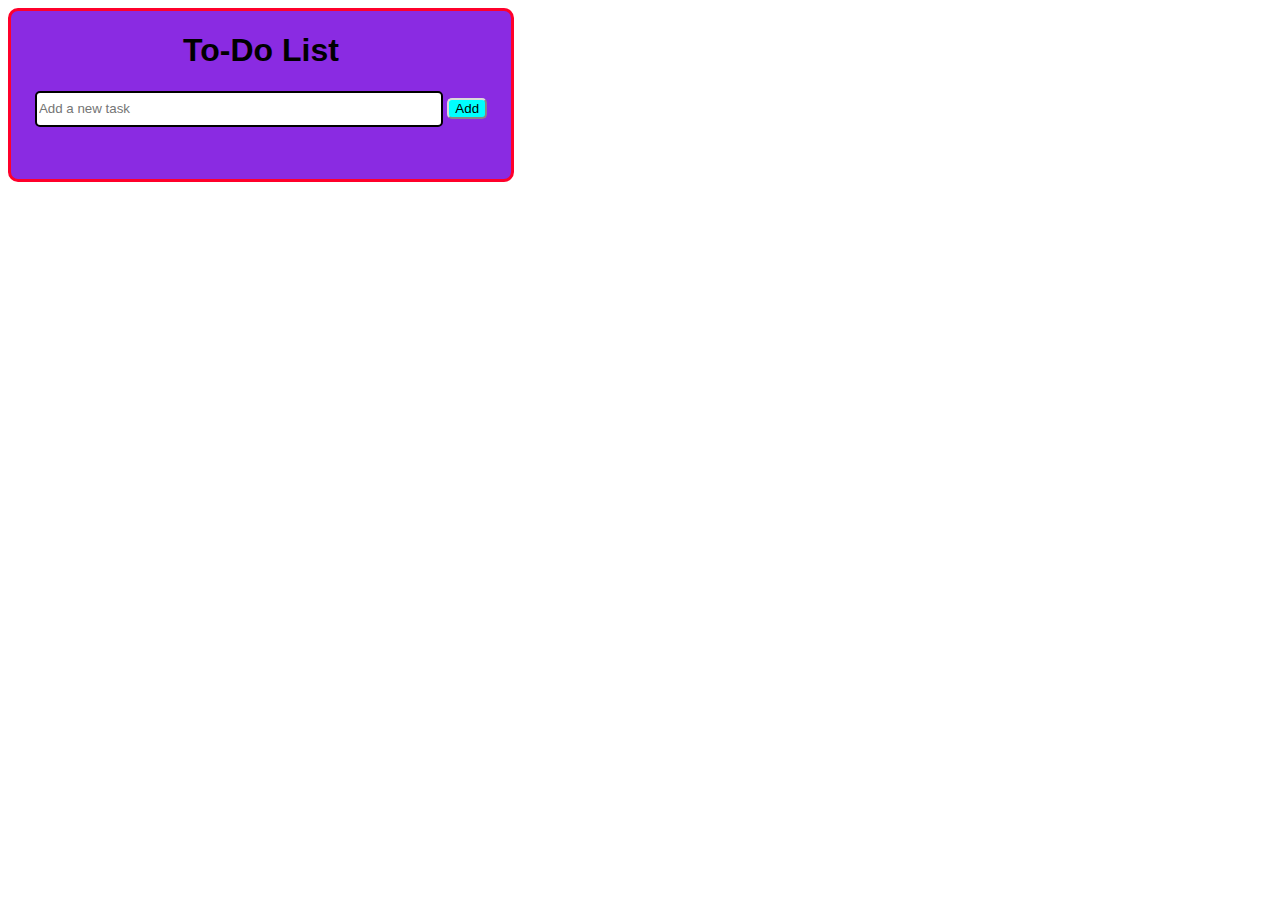
<file: To Do List/index.html>
<!DOCTYPE html>
<html lang="en">
<head>
    <meta charset="UTF-8">
    <meta name="viewport" content="width=device-width, initial-scale=1.0">
    <title>To Do List</title>
    <link rel="stylesheet" href="styles.css">
</head>
<body>
    <div id="wrapper">

        <h1>To-Do List</h1>
        <form id="todo-form" action="">
            <input type="text" id="todo-input" placeholder="Add a new task" required>
            <button type="submit">Add</button>
        </form>
        <ul id="todo-list"></ul>
    </div>
</body>
<script src="script.js"></script>
</html>
</file>
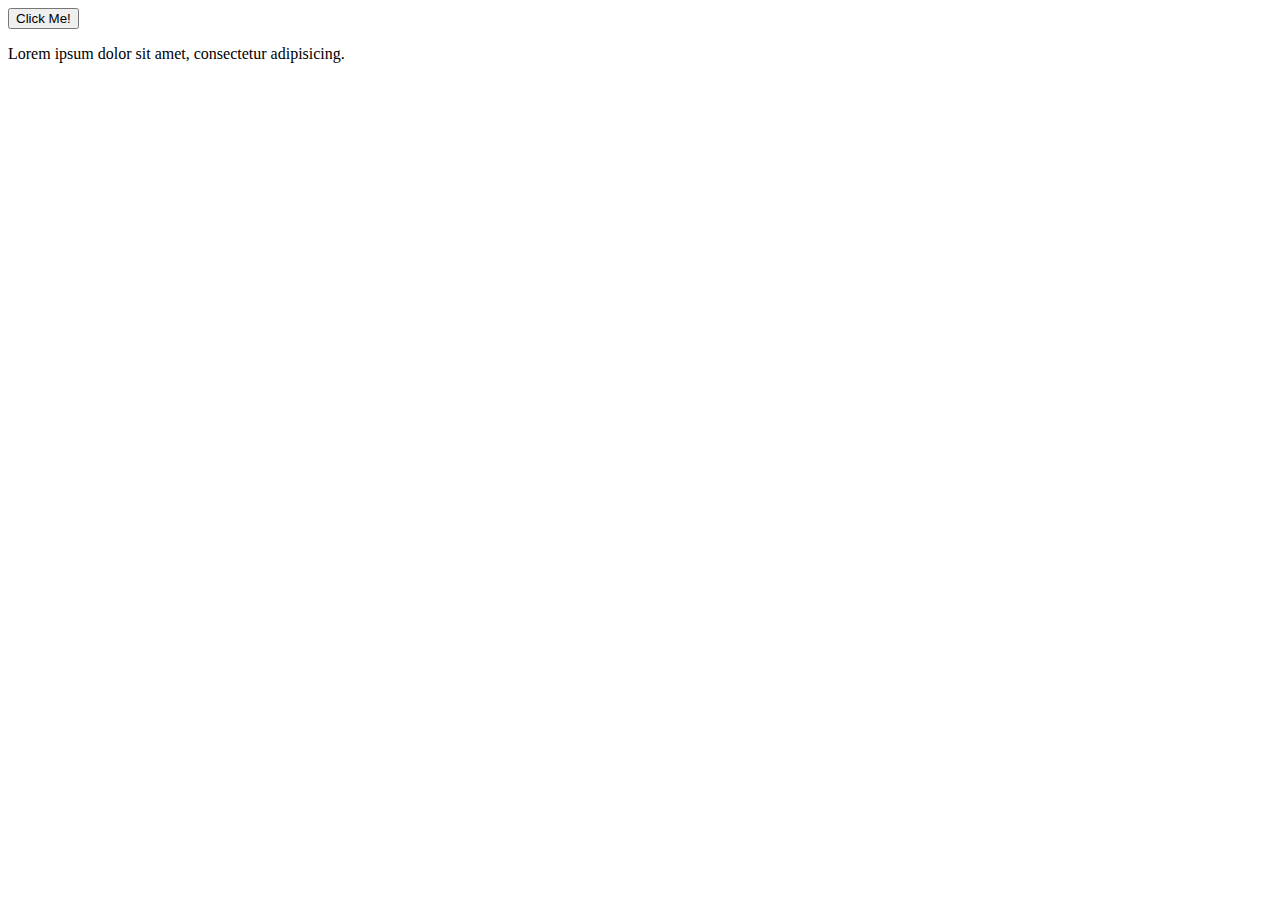
<file: Sheryians Tasks/Task 1/index.html>
<!DOCTYPE html>
<html lang="en">
<head>
    <meta charset="UTF-8">
    <meta name="viewport" content="width=device-width, initial-scale=1.0">
    <title>Change the button</title>
</head>
<body>
    <!--Create an HTML page with a button. When the button is clicked ,change the text of a paragraph element -->

    <button> Click Me!</button>
    <p>Lorem ipsum dolor sit amet, consectetur adipisicing.
    </p>
</body>
<script>
    const btn=document.querySelector("button");
    const p= document.querySelector("p");
    btn.addEventListener("click",function(){
        p.textContent="Hiii, thanks for clicking me!"
    })

</script>
</html>
</file>
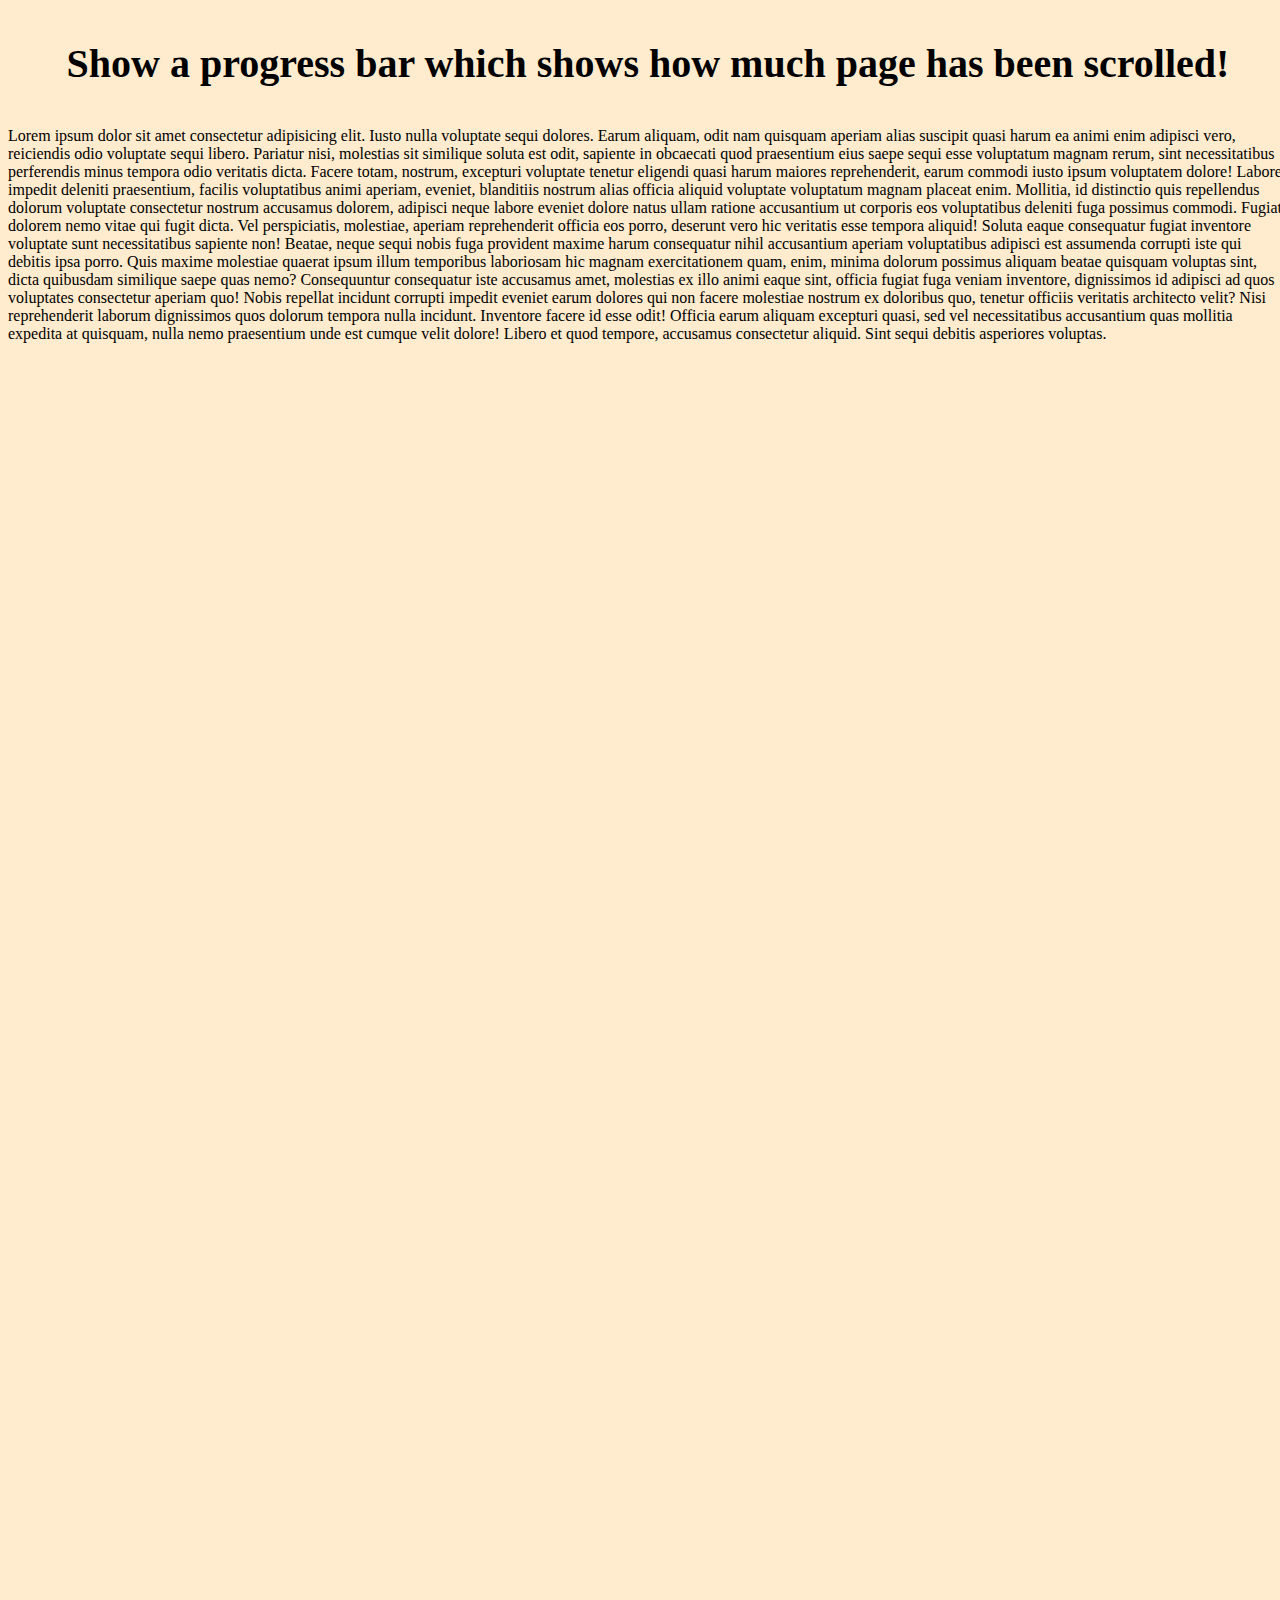
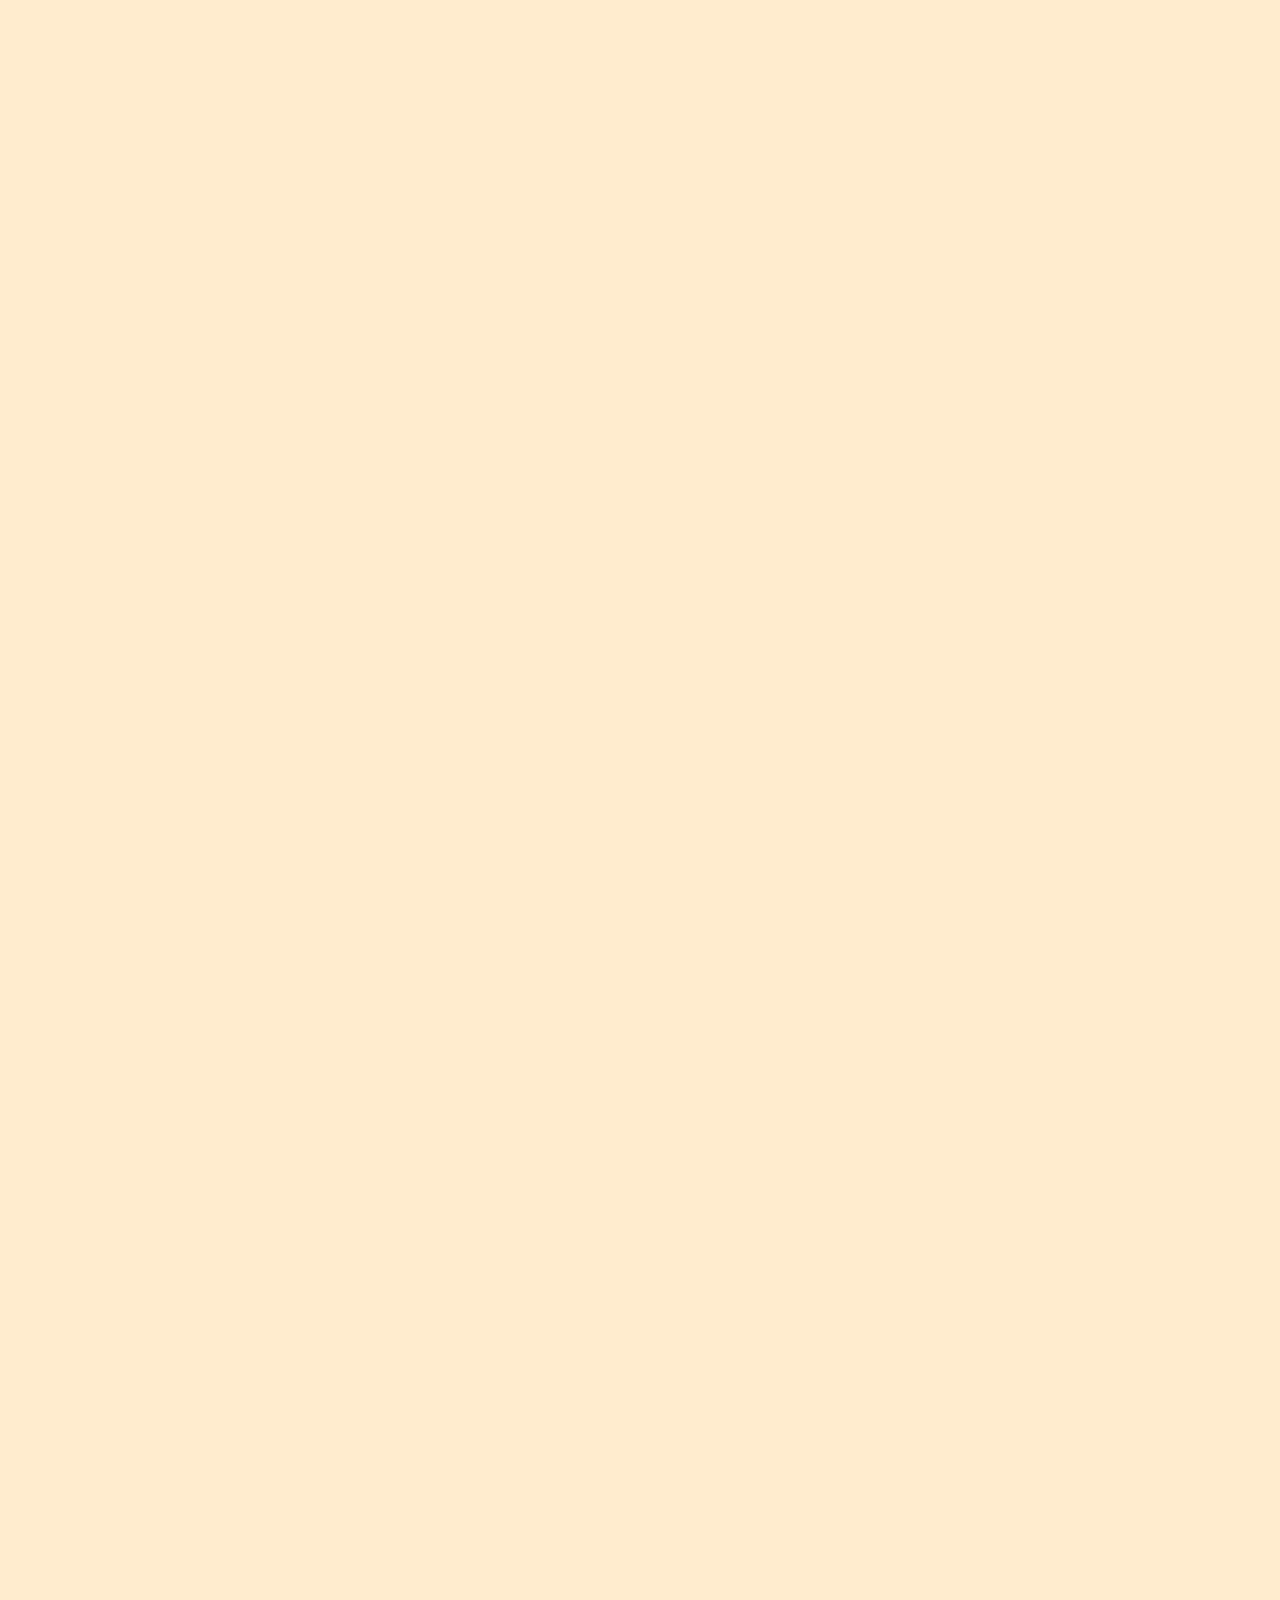
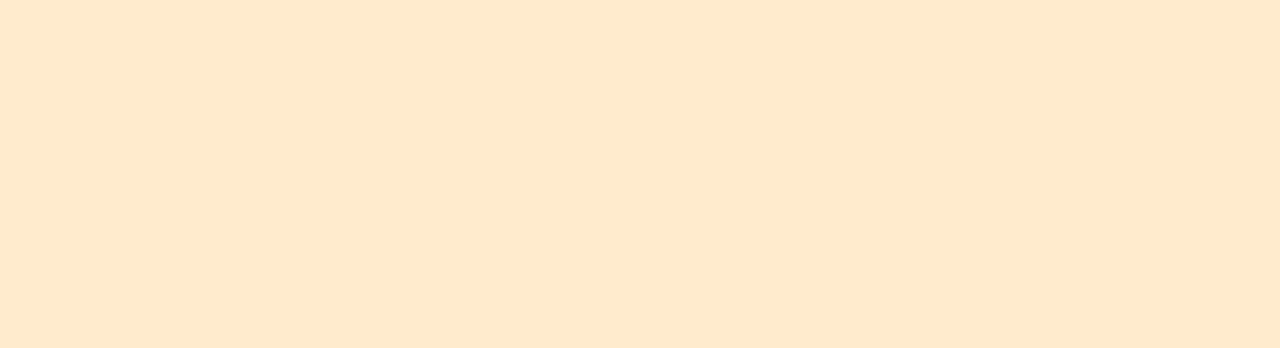
<file: Sheryians Tasks/Task 10/index.html>
<!DOCTYPE html>
<html lang="en">
<head>
    <meta charset="UTF-8">
    <meta name="viewport" content="width=device-width, initial-scale=1.0">
    <title>Document</title>
    <style>
        body{
            height: 3500px;
            width: 100%;
            background-color: blanchedalmond;
        }
        h3{
            display: flex;
            justify-content: center;
            font-size: 40px;
        }
        .progress{
            position: fixed;
            top: 0;
            left: 0;
            width: 0;
            height: 5px;
            background-color: #4caf50;
            z-index: 1000;
            
        }
    </style>
</head>
<body>
    <!--Show a progress bar which shows how much page has been scrolled!-->
    <div class="progress"></div>
    <div id="content">
        <h3>Show a progress bar which shows how much page has been scrolled!</h3>
        <p>Lorem ipsum dolor sit amet consectetur adipisicing elit. Iusto nulla voluptate sequi dolores. Earum aliquam, odit nam quisquam aperiam alias suscipit quasi harum ea animi enim adipisci vero, reiciendis odio voluptate sequi libero. Pariatur nisi, molestias sit similique soluta est odit, sapiente in obcaecati quod praesentium eius saepe sequi esse voluptatum magnam rerum, sint necessitatibus perferendis minus tempora odio veritatis dicta. Facere totam, nostrum, excepturi voluptate tenetur eligendi quasi harum maiores reprehenderit, earum commodi iusto ipsum voluptatem dolore! Labore impedit deleniti praesentium, facilis voluptatibus animi aperiam, eveniet, blanditiis nostrum alias officia aliquid voluptate voluptatum magnam placeat enim. Mollitia, id distinctio quis repellendus dolorum voluptate consectetur nostrum accusamus dolorem, adipisci neque labore eveniet dolore natus ullam ratione accusantium ut corporis eos voluptatibus deleniti fuga possimus commodi. Fugiat dolorem nemo vitae qui fugit dicta. Vel perspiciatis, molestiae, aperiam reprehenderit officia eos porro, deserunt vero hic veritatis esse tempora aliquid! Soluta eaque consequatur fugiat inventore voluptate sunt necessitatibus sapiente non! Beatae, neque sequi nobis fuga provident maxime harum consequatur nihil accusantium aperiam voluptatibus adipisci est assumenda corrupti iste qui debitis ipsa porro. Quis maxime molestiae quaerat ipsum illum temporibus laboriosam hic magnam exercitationem quam, enim, minima dolorum possimus aliquam beatae quisquam voluptas sint, dicta quibusdam similique saepe quas nemo? Consequuntur consequatur iste accusamus amet, molestias ex illo animi eaque sint, officia fugiat fuga veniam inventore, dignissimos id adipisci ad quos voluptates consectetur aperiam quo! Nobis repellat incidunt corrupti impedit eveniet earum dolores qui non facere molestiae nostrum ex doloribus quo, tenetur officiis veritatis architecto velit? Nisi reprehenderit laborum dignissimos quos dolorum tempora nulla incidunt. Inventore facere id esse odit! Officia earum aliquam excepturi quasi, sed vel necessitatibus accusantium quas mollitia expedita at quisquam, nulla nemo praesentium unde est cumque velit dolore! Libero et quod tempore, accusamus consectetur aliquid. Sint sequi debitis asperiores voluptas.
        </p>

    </div>
</body>
<script>
    window.onscroll=function(){
        updateProgressBar();
    };
    function updateProgressBar(){
        var winScroll= document.body.scrollTop || document.documentElement.scrollTop;
        var height= document.documentElement.scrollHeight- document.documentElement.clientHeight;
        var scrolled=(winScroll/height)*100;
        document.getElementsByClassName("progress")[0].style.width=scrolled +"%";
        /*
        document.getElementsByClassName("progress") returns a collection of elements. Even if there's only one element with the class name "progress", it is still a collection (array-like object). You need to access the first element in this collection using [0].
        */

        /*
        
        document vs. documentElement

        ->document:

        document is the root node of the HTML document. It represents the entire HTML document as a whole.
        It provides access to the various parts of the document (e.g., elements, metadata, styles, etc.).

        ->document.documentElement:

        document.documentElement is a reference to the <html> element in the document.
        The <html> element is the root element of an HTML document and contains the <head> and <body> elements.
        document.documentElement allows you to access and manipulate the properties and methods of the <html> element directly.
                
        */
    };
</script>
</html>
</file>
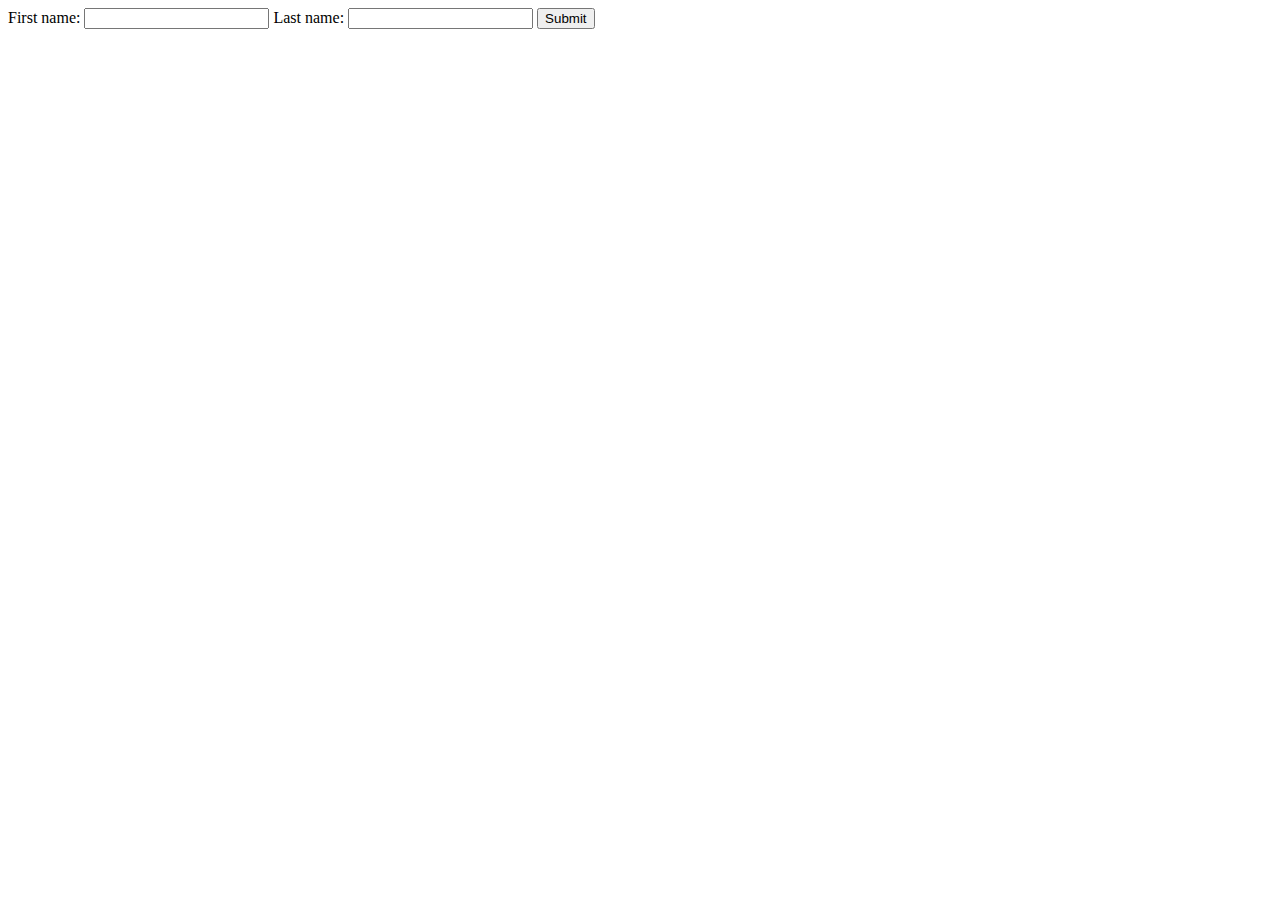
<file: Sheryians Tasks/Task 3/index.html>
<!DOCTYPE html>
<html lang="en">
<head>
    <meta charset="UTF-8">
    <meta name="viewport" content="width=device-width, initial-scale=1.0">
    <title>Document</title>
</head>
<body>
    <!--Create a form with input fields and a submit button. Use the javascript to validate the form and display an error message if the input is invalid -->
    <form action="text" id="my-form">
        <label for="fname">First name:</label>
        <input id="inp1" type="text">
        <label for="lname">Last name:</label>
        <input id="inp2" type="text">
        <input type="submit">
    </form>
    <h4></h4>
</body>
<script>
//⚠️While dealing wqith forms , keep in mind that forms submission leads to reloading of the page and if teh page reloads, the Js will not run so we have to prevent that reloading

//to prevent reloading one method is preventDefault()


const form =document.querySelector(" form");
// const inp1= document.querySelector("#inp1");
// const inp2= document.querySelector("#inp2");

//🟡the above method is also useful wil get very tedious to select all if tehr ear ehell lot of inputs

// now using the inps attribute-> It's a nodelist containg all the fields of form
const inps=document.querySelectorAll('input[type="text"]');

const h4= document.querySelector("h4");
form.addEventListener("submit",function(ev){
    ev.preventDefault(); //AB JO BHI EVENTS honge unhe prevent default kr diya hai

    //using the first method
    // if(inp1.value===''|| inp2.value===''){
    //     h4.textContent="Errror, some fields are blank!"
    //     h4.style.color="red";
    //     alert("Abey naam to sahi se daalo!")
    // }
    // else{
    //     alert("form submitted successfully");
    //     h4.textContent=""
    // }


    // inps.forEach(function(inp){
    //     if(inp.value===''){
    //         h4.textContent="Error";
    //         h4.style.color="red"
            
    //     }
        
    //     else{
    //         h4.textContent="Success";
    //     }
    // })

    //🟡Prob with above method is that when we will enter the first value blanka nd second not black then it will not generate the error coz as the secod value is filled it will pass on to the else

    //here we can nopt use the break as well

    //so to make that way we canuse for loop

    for(var i=0;i<inps.length;i++){
        if(inps[i].value===''){
            h4.textContent= "Error has occured, Please check your input!"
            h4.style.color='red';
            break;
        }
        else{
            h4.textContent="Form Submitted Successfully!"
        }
    }

})
</script>
</html>
</file>
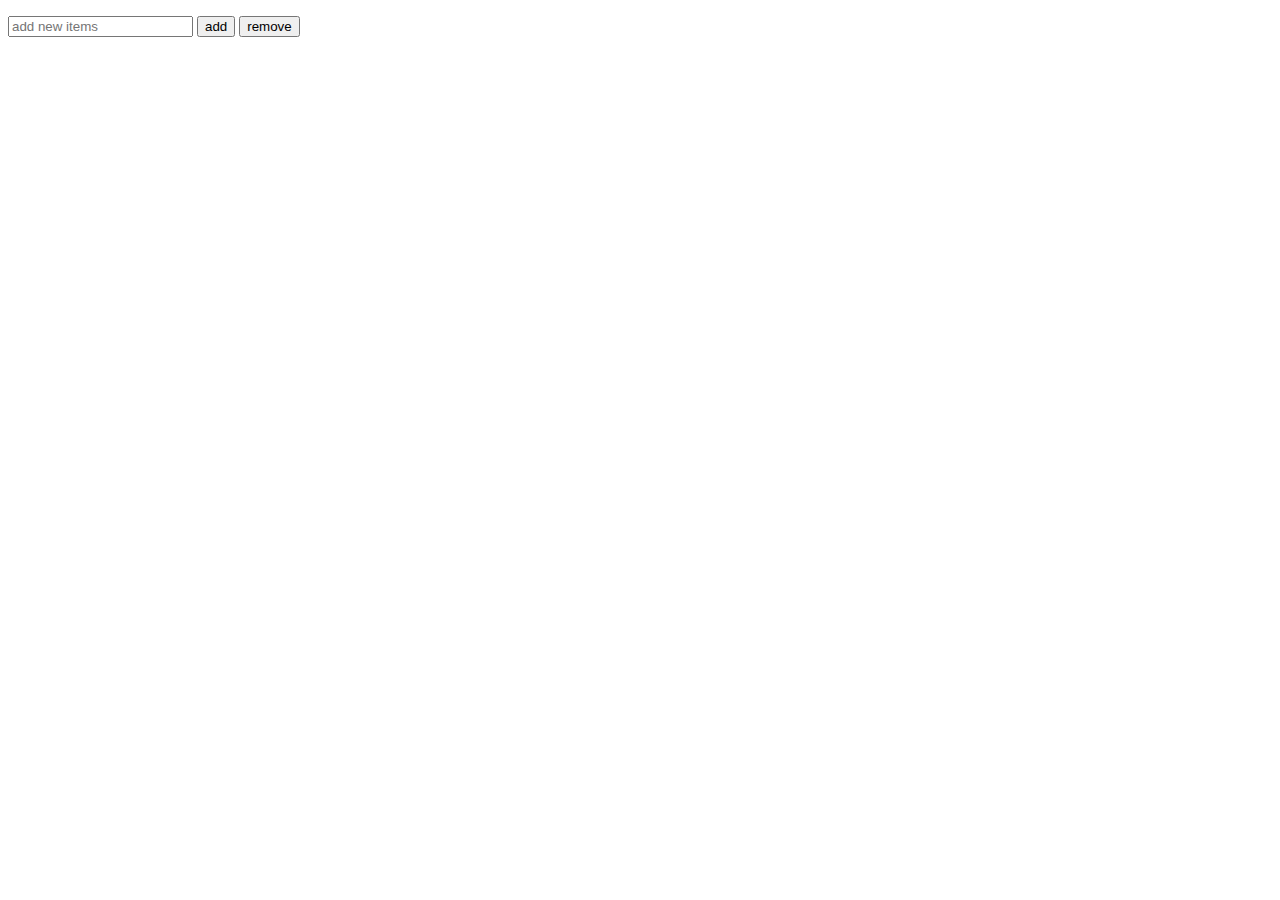
<file: Sheryians Tasks/Task 4/index.html>
<!DOCTYPE html>
<html lang="en">
<head>
    <meta charset="UTF-8">
    <meta name="viewport" content="width=device-width, initial-scale=1.0">
    <title>Task 4</title>
</head>
<body>
    <!--Create an ul , allow users to add and remove list items dynamically using buttons-->
    <ul>
       
    </ul>
    <input type="text" placeholder="add new items">    
    <button id="add">add</button>    
    <button id="remove">remove</button>    
</body>
<script>
    var add =document.querySelector("#add");
    var remove =document.querySelector("#remove");
    var inp=document.querySelector("input");
    var ul= document.querySelector('ul');
    
    var li;// har baar ise append krenge ya fir delet krenge

    add.addEventListener("click",function(){
        if(inp.value.trim()===''){}
        else{
            li=document.createElement('li')//ek li create hoga
            li.textContent=inp.value; //isse ab li me data de diya
            ul.appendChild(li); //ye ul me jaake append ho jaayega
            inp.value='';//isse wapas input box ka content blank ho jayega

        }
    })
    remove.addEventListener("click",function(){
        ul.removeChild(li);
    })

</script>
</html>
</file>
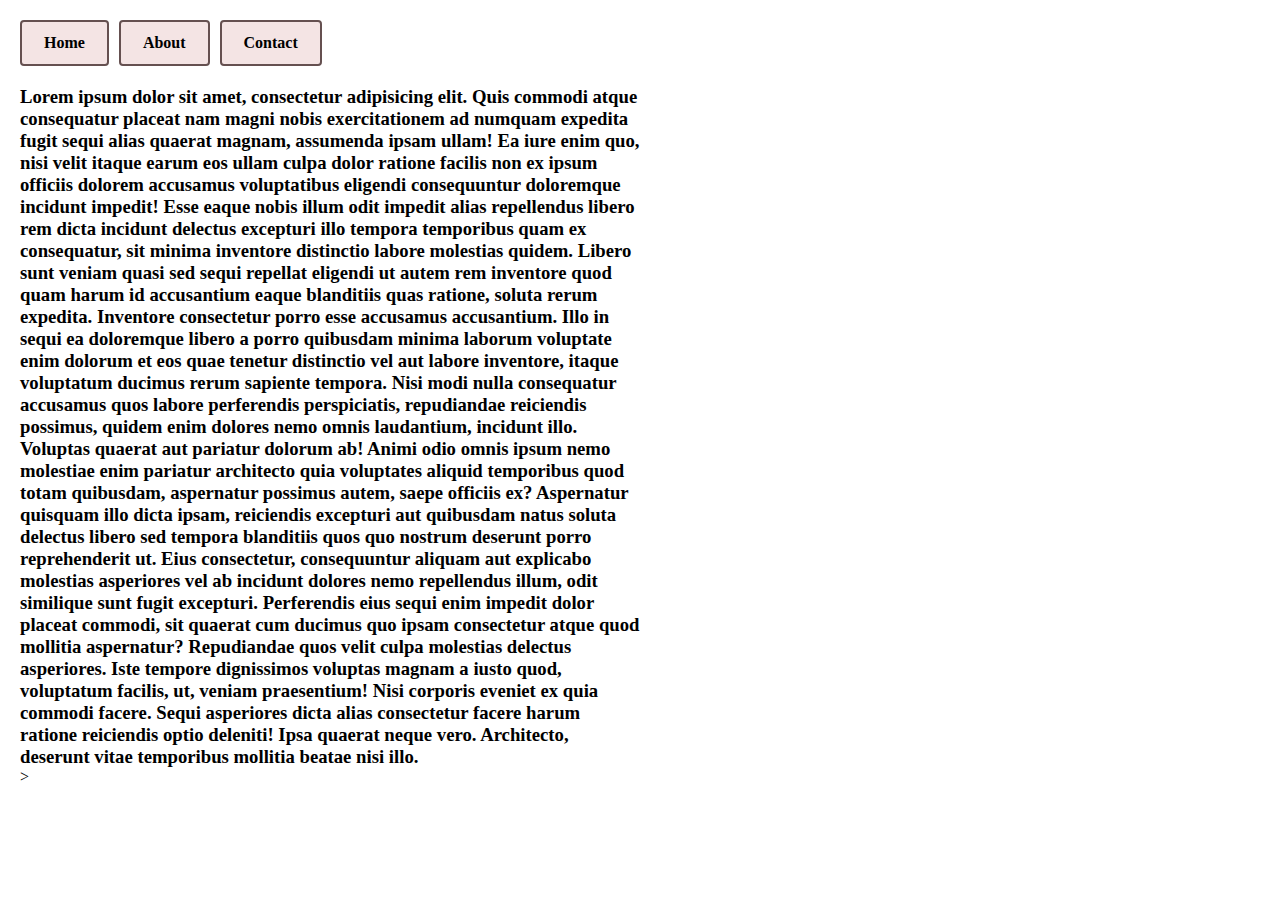
<file: Sheryians Tasks/Task 6/index.html>
<!DOCTYPE html>
<html lang="en">
<head>
    <meta charset="UTF-8">
    <meta name="viewport" content="width=device-width, initial-scale=1.0">
    <title>Document</title>
    <style>
        *{
            margin:0;
            padding:0;
            box-sizing: border-box;
            font-family: gilroy;
        }
        html,body{
            width: 100%;
            height: 100%;
        }
        body{
            padding: 20px;
        }
        #tabs{
            display: flex;
            gap: 10px;
        }
        .tabs{
            padding:12px 22px;
            background-color: #f4e4e4;
            border: 2px solid #655050;
            border-radius: 4px;
            font-weight: 700;
        }
        h3{
            display: none;
            margin-top: 20px;
            
        }
    </style>
</head>
<body>
    <!--Create a tab interface where clicking on tabs displays different content sections without page reload-->
    <div id="tabs">
        <div id="home" class="tabs">Home</div>
        <div id="about" class="tabs">About</div>
        <div id="contact" class="tabs">Contact</div>
    </div>
    <h3 id="hometext">Lorem ipsum dolor sit amet, consectetur adipisicing elit. Quis commodi atque consequatur placeat nam magni nobis exercitationem ad numquam expedita fugit sequi alias quaerat magnam, assumenda ipsam ullam! Ea iure enim quo, nisi velit itaque earum eos ullam culpa dolor ratione facilis non ex ipsum officiis dolorem accusamus voluptatibus eligendi consequuntur doloremque incidunt impedit! Esse eaque nobis illum odit impedit alias repellendus libero rem dicta incidunt delectus excepturi illo tempora temporibus quam ex consequatur, sit minima inventore distinctio labore molestias quidem. Libero sunt veniam quasi sed sequi repellat eligendi ut autem rem inventore quod quam harum id accusantium eaque blanditiis quas ratione, soluta rerum expedita. Inventore consectetur porro esse accusamus accusantium. Illo in sequi ea doloremque libero a porro quibusdam minima laborum voluptate enim dolorum et eos quae tenetur distinctio vel aut labore inventore, itaque voluptatum ducimus rerum sapiente tempora. Nisi modi nulla consequatur accusamus quos labore perferendis perspiciatis, repudiandae reiciendis possimus, quidem enim dolores nemo omnis laudantium, incidunt illo. Voluptas quaerat aut pariatur dolorum ab! Animi odio omnis ipsum nemo molestiae enim pariatur architecto quia voluptates aliquid temporibus quod totam quibusdam, aspernatur possimus autem, saepe officiis ex? Aspernatur quisquam illo dicta ipsam, reiciendis excepturi aut quibusdam natus soluta delectus libero sed tempora blanditiis quos quo nostrum deserunt porro reprehenderit ut. Eius consectetur, consequuntur aliquam aut explicabo molestias asperiores vel ab incidunt dolores nemo repellendus illum, odit similique sunt fugit excepturi. Perferendis eius sequi enim impedit dolor placeat commodi, sit quaerat cum ducimus quo ipsam consectetur atque quod mollitia aspernatur? Repudiandae quos velit culpa molestias delectus asperiores. Iste tempore dignissimos voluptas magnam a iusto quod, voluptatum facilis, ut, veniam praesentium! Nisi corporis eveniet ex quia commodi facere. Sequi asperiores dicta alias consectetur facere harum ratione reiciendis optio deleniti! Ipsa quaerat neque vero. Architecto, deserunt vitae temporibus mollitia beatae nisi illo.</h3>
    <h3 id="abouttext">Lorem ipsum dolor sit amet consectetur adipisicing elit. Cumque laboriosam necessitatibus, earum eos odio quaerat molestias. Rem totam earum corporis porro pariatur consequuntur, sunt eaque tenetur doloremque assumenda autem exercitationem, iste fuga praesentium commodi quos a modi ea. Dolore ea quod aut? Quam voluptatibus deleniti quaerat officia unde eius, nemo, exercitationem quas architecto beatae accusamus placeat optio officiis recusandae laudantium facere cumque! Dolore nisi illum eos porro, inventore dolor. Ducimus hic soluta maiores nostrum repudiandae provident, nesciunt eum illum nihil dolorem modi officiis explicabo. Modi ipsum, dignissimos aperiam magni officia id nobis praesentium laborum temporibus ea maiores magnam culpa unde iure sit tempore laudantium soluta commodi cupiditate non! Voluptate ex enim reprehenderit at voluptatem nobis! Quas pariatur neque magnam perspiciatis, praesentium necessitatibus culpa doloribus, adipisci facilis incidunt quo iste consectetur! Voluptate vitae maiores magnam esse maxime excepturi debitis accusamus iusto, in ad deleniti quod quisquam, quaerat necessitatibus id nostrum vel placeat cumque cum. Velit nobis eius tempora, repellat incidunt vel laboriosam nostrum nemo autem recusandae quod quaerat omnis fugit cum iure porro? Nobis possimus odit velit, pariatur nam ipsum molestiae atque alias doloremque, impedit non excepturi, nemo quaerat libero voluptatum.</h3>
    <h3 id="contacttext">Lorem ipsum dolor sit amet consectetur, adipisicing elit. Tempora rem pariatur vitae, provident assumenda rerum veniam cum aliquid. Nobis soluta dignissimos accusamus iste explicabo reiciendis, labore fugiat earum fugit similique est libero dolores repellat quaerat beatae. Inventore esse tenetur eveniet eum est. Fugit, eos! Temporibus at sunt harum ipsam pariatur minima incidunt odit dolorem. Incidunt nihil, obcaecati ipsam repudiandae molestias possimus eum atque dignissimos at odio autem harum! Non quae laboriosam maxime ullam excepturi consectetur cumque vitae ea fugit, ducimus dolorem explicabo asperiores sapiente labore repudiandae minima tempora at ipsum sint. Repudiandae impedit laborum culpa eum? Placeat nam, doloribus praesentium consequatur neque minus iusto non illo vel? Architecto, excepturi neque vel ab alias ipsum blanditiis optio libero autem, illo praesentium distinctio nemo facere sit consequuntur quod quaerat rem deleniti repellat sequi, unde ad fugiat quis? Omnis nostrum laudantium ea saepe reiciendis. Nulla ipsum beatae porro sapiente earum odio harum itaque quibusdam adipisci est rerum nihil suscipit laboriosam aliquid, aliquam reiciendis saepe eaque incidunt praesentium architecto id? Facilis quaerat asperiores repudiandae debitis, at dolores eaque excepturi. Sunt dolores adipisci aspernatur minus corporis! Incidunt laudantium consectetur neque dolor dolores veritatis molestias fuga saepe ut voluptate tempora nulla, earum culpa, est dolore accusamus unde quisquam dolorem voluptas esse iure itaque sapiente. Earum odit non quod iste atque assumenda sint necessitatibus blanditiis aperiam voluptas, numquam mollitia. Sequi numquam voluptates laborum repudiandae magnam non natus, molestias quae error reprehenderit quaerat laboriosam est inventore accusamus iure ullam. Iusto deserunt architecto iure provident, id dolor vero voluptates!</h3>

</body>
<script src="index.js"></script>>
</html>
</file>
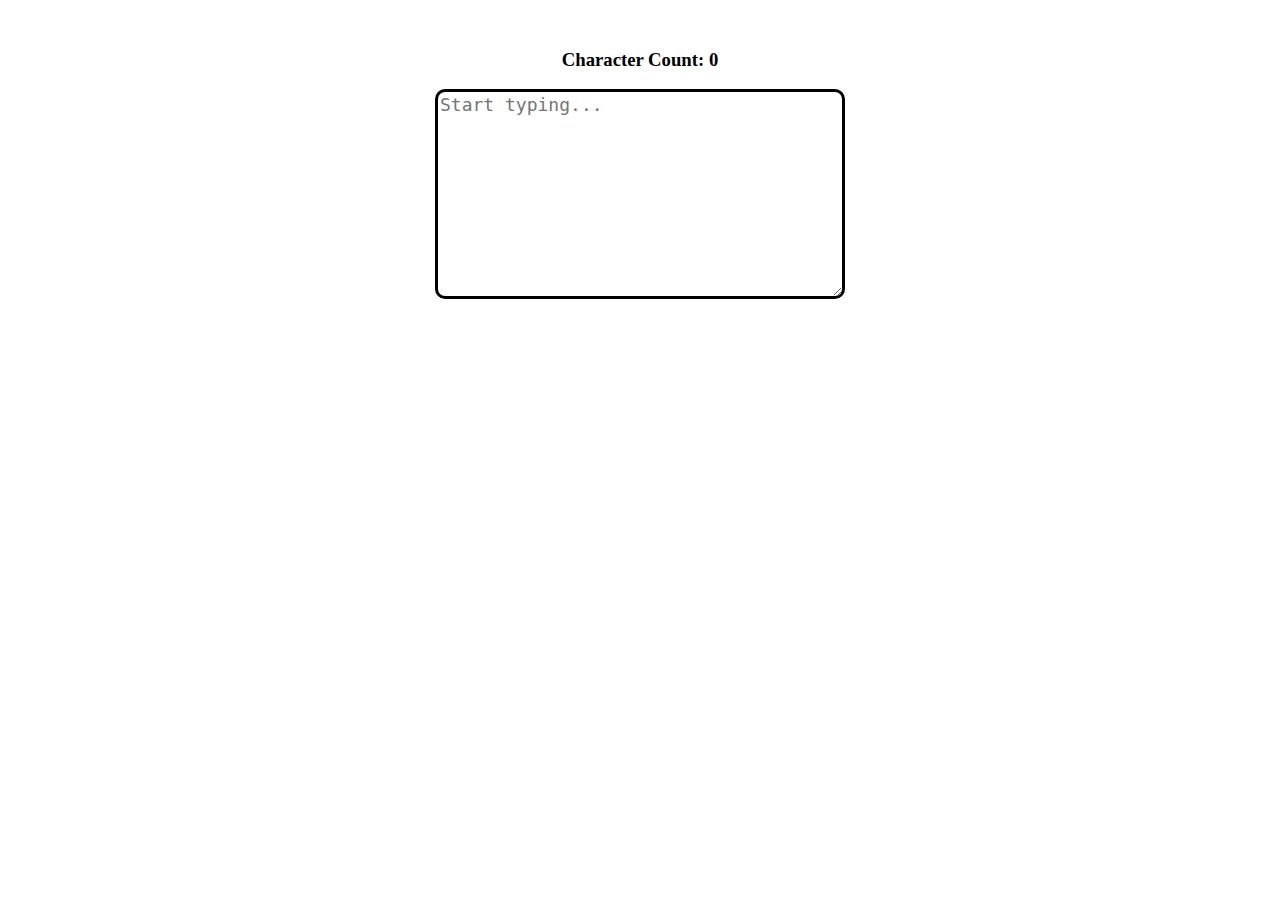
<file: Sheryians Tasks/Task 9/index.html>
<!DOCTYPE html>
<html lang="en">
<head>
    <meta charset="UTF-8">
    <meta name="viewport" content="width=device-width, initial-scale=1.0">
    <title>Document</title>
    <link rel="stylesheet" href="style.css">
</head>
<body>
    <!--Build a character counter for a text area or input field which updates in real time. user types and enfprces a character limit-->
    <div id="wrapper">
        <h3>Character Count: <span id="counter">0</span></h3>
        <textarea name="" id="" placeholder="Start typing..."></textarea>
    </div>
</body>
<script src="script.js"></script>
</html>
</file>
<file: To Do List/styles.css>
body{
    font-family: Arial, Helvetica, sans-serif;
}
#wrapper{
    width: 500px;
    display: flex;
    flex-direction: column;
    align-items: center;
    justify-content: center;
    background-color: blueviolet;
    border: 3px solid rgb(255, 0, 43);
    border-radius: 10px;
}
#todo-form{
    margin-bottom: 20px;
}
#todo-input{
    border-radius: 5px;
    height: 30px;
    width: 400px;
    border: 2px solid black;
    outline-color: rgb(219, 36, 229);
}
button{
    border-radius: 5px;
    border-color: #dadada;
    background-color: aqua;
}
#todo-list{
    list-style-type: none;
    padding: 0;
}
.todo-item{
    display: flex;
    justify-content: space-between;
    margin-bottom: 10px;
}
.completed{
    text-decoration: line-through;
}
</file>
<file: Sheryians Tasks/Task 9/style.css>
body{
    margin: 0;
    padding: 0;
    box-sizing: border-box;
}
#wrapper{
    padding: 30px;
    display: flex;
    flex-direction: column;
    flex-wrap: wrap;
    align-items: center;
}
textarea{
    width: 400px;
    height: 200px;
    font-size: 18px;
    font-weight: 500;
    border: 3px solid black;
    outline-color:  royalblue; 
    border-radius: 10px;

}
</file>
